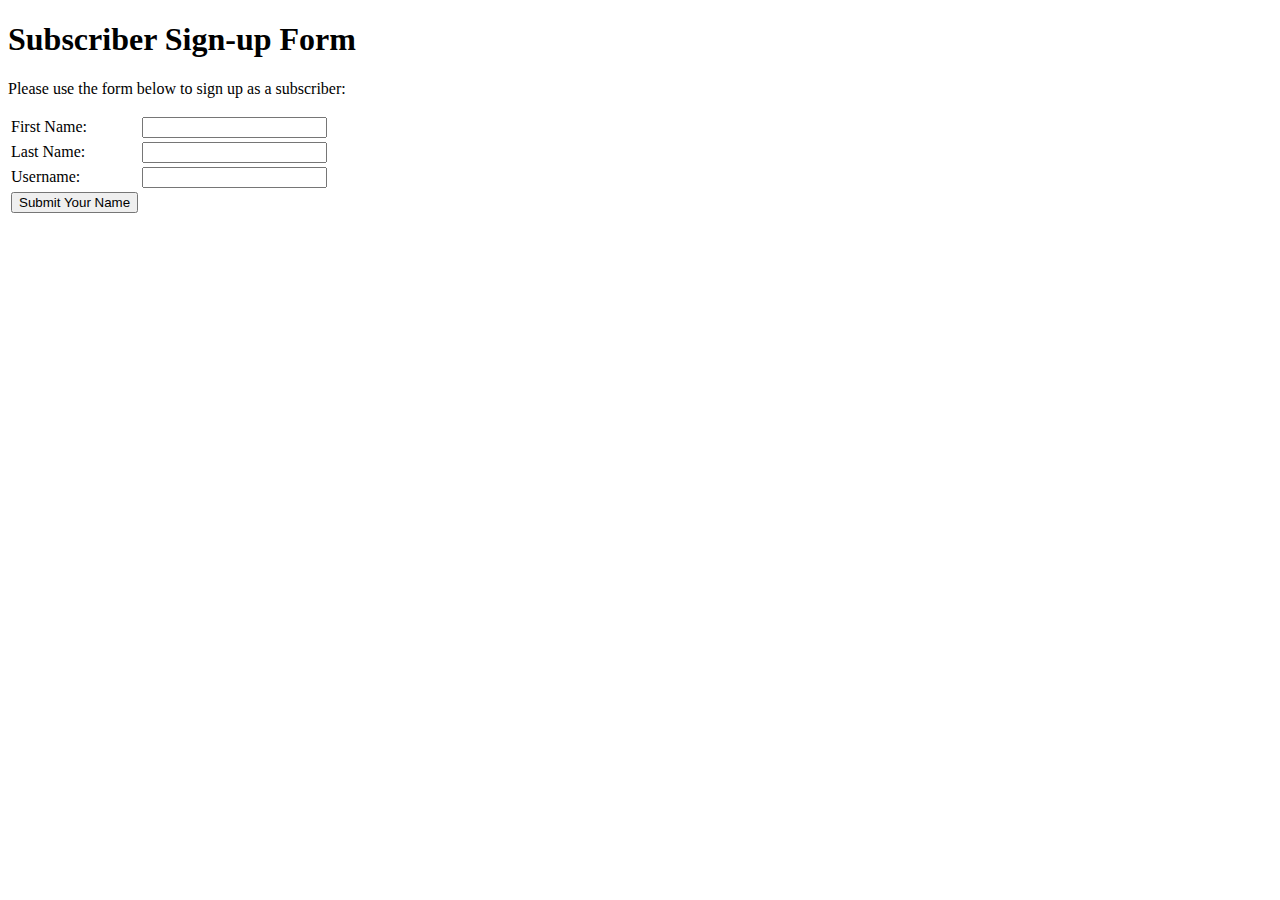
<file: src/main/resources/templates/subscriber/index.html>
<!DOCTYPE html>
<html xmlns:th="http://www.thymeleaf.org">
  <head>
    <title>Subscriber List</title>
    <meta http-equiv="Content-Type" content="text/html; charset=UTF-8"/>
    <link rel="stylesheet" href="https://cdn.jsdelivr.net/npm/bootstrap@4.6.2/dist/css/bootstrap.min.css" integrity="sha384-xOolHFLEh07PJGoPkLv1IbcEPTNtaed2xpHsD9ESMhqIYd0nLMwNLD69Npy4HI+N" crossorigin="anonymous">
    <link th:href="@{/subscriber/style.css}" rel="stylesheet" />
    
    
  </head>
  <body>
  <div class="container">
  <div class="child">
    <h1>Subscriber Sign-up Form</h1>
<p>Please use the form below to sign up as a subscriber:</p>
 <form action="#" th:action="@{/}" th:object="${subscriber}" method="post">
    <table>
	<tr>
            <td>First Name:</td>
	    <td><input type="text" th:field="*{firstName}" /></td>
	</tr>
	<tr>
	    <td>Last Name:</td>
	    <td><input type="text" th:field="*{lastName}" /></td>
	</tr>
	<tr>
    	    <td>Username:</td>
	    <td><input type="text" th:field="*{userName}" /></td>
	</tr>
	<tr>
	    <td><button class="btn btn-success" type="submit">Submit Your Name</button></td>
	</tr>
    </table>
</form>
  </div>
</div>
  </body>
 <script src="https://cdn.jsdelivr.net/npm/jquery@3.5.1/dist/jquery.slim.min.js" integrity="sha384-DfXdz2htPH0lsSSs5nCTpuj/zy4C+OGpamoFVy38MVBnE+IbbVYUew+OrCXaRkfj" crossorigin="anonymous"></script>
<script src="https://cdn.jsdelivr.net/npm/bootstrap@4.6.2/dist/js/bootstrap.bundle.min.js" integrity="sha384-Fy6S3B9q64WdZWQUiU+q4/2Lc9npb8tCaSX9FK7E8HnRr0Jz8D6OP9dO5Vg3Q9ct" crossorigin="anonymous"></script>
</html>
</file>
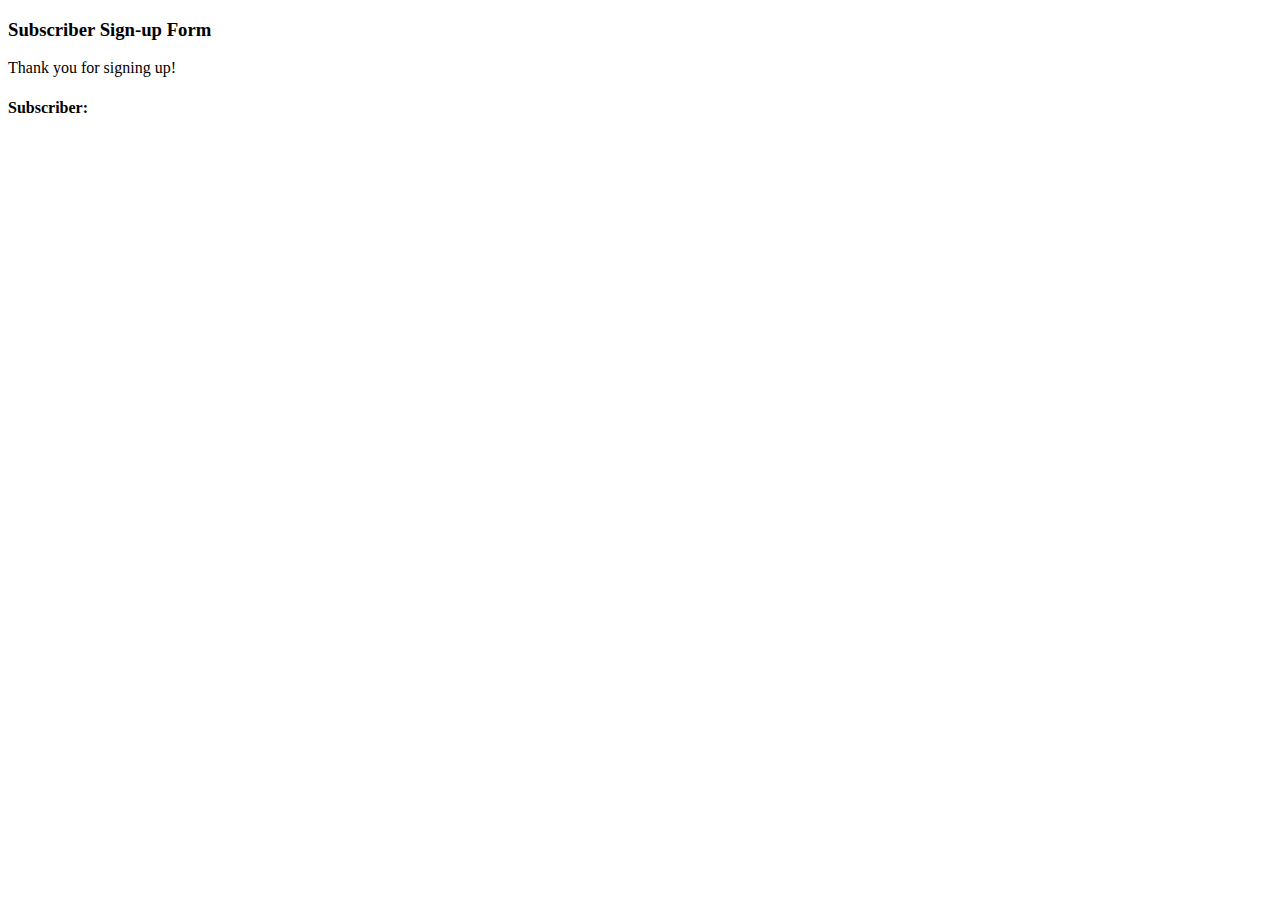
<file: src/main/resources/templates/subscriber/result.html>
<!DOCTYPE html>
<html xmlns:th="http://www.thymeleaf.org">
<head>
<title>Subscriber Sign-Up</title>
<meta http-equiv="Content-Type" content="text/html; charset=UTF-8" />
<link rel="stylesheet" href="https://cdn.jsdelivr.net/npm/bootstrap@4.6.2/dist/css/bootstrap.min.css" integrity="sha384-xOolHFLEh07PJGoPkLv1IbcEPTNtaed2xpHsD9ESMhqIYd0nLMwNLD69Npy4HI+N" crossorigin="anonymous">
<link rel="stylesheet" type="text/css" th:href="@{/subscriber/style.css}"/>


</head>
<body>
<div class="container">
<div class="child">
	<h3>Subscriber Sign-up Form</h3>
	<p>Thank you for signing up!</p>
	<h4>Subscriber:</h4>
	<p th:text="${firstName}" />
	<p th:text="${lastName}" />
	<p th:text="${userName}" />
</div>
</div>
</body>
<script src="https://cdn.jsdelivr.net/npm/jquery@3.5.1/dist/jquery.slim.min.js" integrity="sha384-DfXdz2htPH0lsSSs5nCTpuj/zy4C+OGpamoFVy38MVBnE+IbbVYUew+OrCXaRkfj" crossorigin="anonymous"></script>
<script src="https://cdn.jsdelivr.net/npm/bootstrap@4.6.2/dist/js/bootstrap.bundle.min.js" integrity="sha384-Fy6S3B9q64WdZWQUiU+q4/2Lc9npb8tCaSX9FK7E8HnRr0Jz8D6OP9dO5Vg3Q9ct" crossorigin="anonymous"></script>
</html>
</file>
